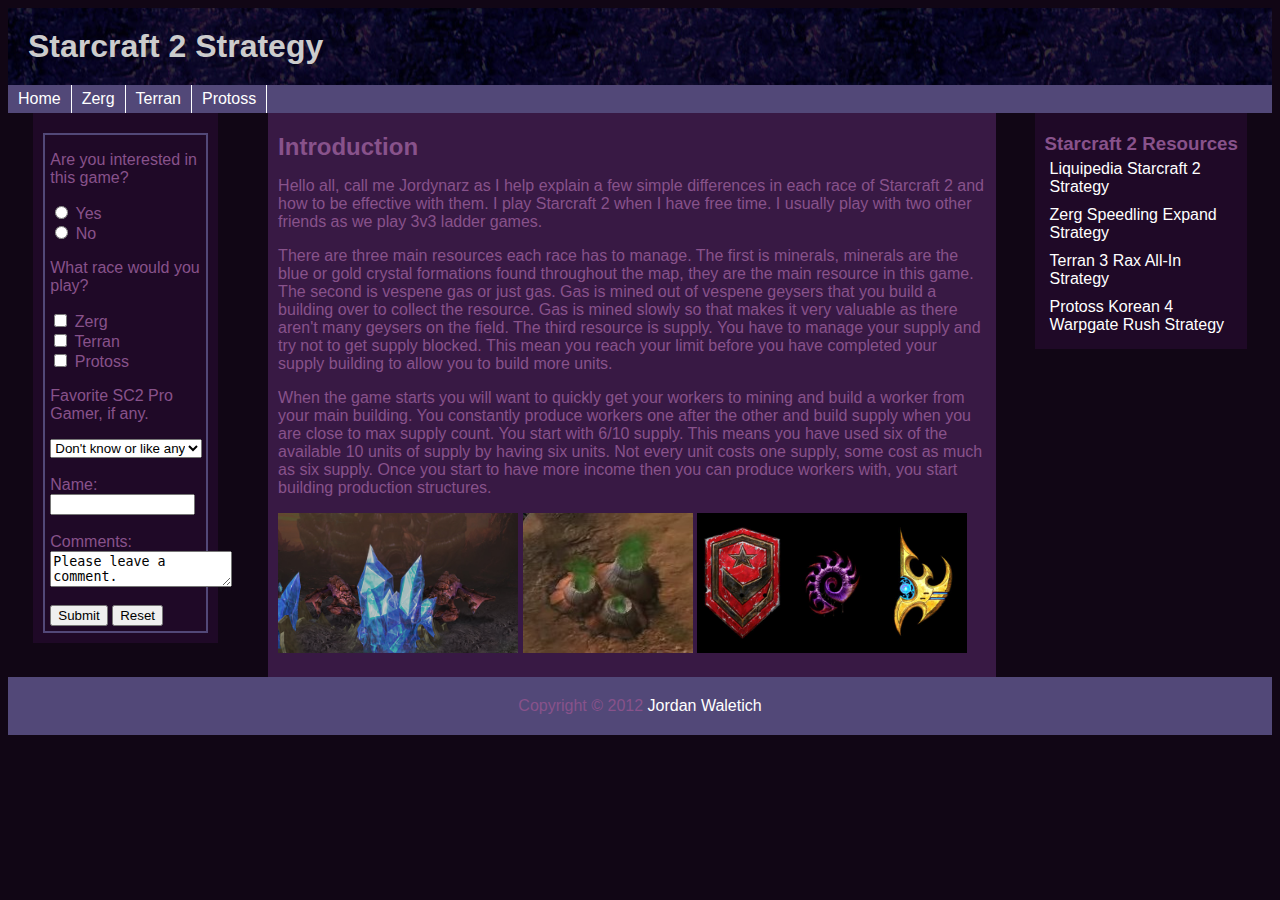
<file: index.html>
<!DOCTYPE html PUBLIC "-//W3C//DTD XHTML 1.0 Transitional//EN"
"http://www.w3.org/TR/xhtml1/DTD/xhtml1-transitional.dtd">

<html xmlns="http://www.w3.org/1999/xhtml">

<head>
  <title>Starcraft 2 Strategy</title>
  <meta http-equiv="Content-Type" content="text/html; charset=utf-8"/>
  <meta name="author" content="Jordan Waletich" />
  <meta name="keywords" content="Starcraft 2, Strategy, Terran, Protoss, Zerg, Jordynarz, 3v3 team" />
  <meta name="description" content="I really enjoy playing the game of Starcraft 2 with my friends. I have provided a simple strategy and how to execute it for each race in the game. I will go over a strategy that two other guys and I have been trying in a team game. There will be addiontal strategies and learning methods through links I provide." />
  <link href="final/css/JwFinalcss.css" type="text/css" rel="stylesheet"/>
</head>

<body>

<div id="container">
	<div id="header">
		<h1>
			Starcraft 2 Strategy
		</h1>
	</div>
	<div id="navigation">
		<ul>
			<li><a href="index.html">Home</a></li>
			<li><a href="final/zerg.html">Zerg</a></li>
			<li><a href="final/terran.html">Terran</a></li>
			<li><a href="final/protoss.html">Protoss</a></li>
		</ul>
	</div>
	<div id="wrapper">
			<div id="left">
				<form id="form" method="post" action="">

				<p>Are you interested in this game?</p>
					<input type="radio" value="yes" id="Oyes" name="Interested"/>
					Yes<br/>
					<input type="radio" value="no" id="Ono" name="Interested"/>
					No<br/>

				<p>What race would you play?</p>
				<input type="checkbox" value="yes" id="zerg" name="Zerg"/>
				Zerg<br/>
				<input type="checkbox" value="yes" id="terran" name="Terran"/>
				Terran<br/>
				<input type="checkbox" value="yes" id="protoss" name="Protoss"/>
				Protoss
			<br/>
			<p>Favorite SC2 Pro Gamer, if any.</p>
				<select id="ProGamer" name="Progamer" size="1">
					<option selected="selected">Don't know or like any</option>
					<option value="EgHuk">EgHuk(P)</option>
					<option value="QxGDestiny">QxGDestiny(Z)</option>
					<option value="SlayerS_BoxeR">SlayerS_BoxeR(T)</option>
				</select>
				<br/><br/>

				Name: <input type="text" size="15" id="Name" name="Name"/>
				<br/><br/>
				Comments:<br/>
				<textarea id="Comment" name="Comments" cols="20" rows="2">Please leave a comment.</textarea><br/><br/>
				<input type="submit" value="Submit"/>
				<input type="reset" value="Reset"/>
			</form>
			</div>
			<div id="content">
				<h2>
					Introduction
				</h2>
				<p>
					Hello all, call me Jordynarz as I help explain a few simple differences in each race of Starcraft 2 and how to be effective with them. I play Starcraft 2 when I have free time. I usually play with two other friends as we play 3v3 ladder games.
				</p>
				<p>
					There are three main resources each race has to manage. The first is minerals, minerals are the blue or gold crystal formations found throughout the map, they are the main resource in this game. The second is vespene gas or just gas. Gas is mined out of vespene geysers that you build a building over to collect the resource. Gas is mined slowly so that makes it very valuable as there aren't many geysers on the field. The third resource is supply. You have to manage your supply and try not to get supply blocked. This mean you reach your limit before you have completed your supply building to allow you to build more units.
				</p>
				<p>
					When the game starts you will want to quickly get your workers to mining and build a worker from your main building. You constantly produce workers one after the other and build supply when you are close to max supply count. You start with 6/10 supply. This means you have used six of the available 10 units of supply by having six units. Not every unit costs one supply, some cost as much as six supply. Once you start to have more income then you can produce workers with, you start building production structures.
				</p>

					<div>
						<a href="final/img/min.jpg"><img src="final/img/min.jpg" width="240" height="140" title="Starcraft 2 mineral patch" alt="A regular mineral patch with drones mining in Starcraft 2." /></a>
						<a href="final/img/vg.jpg"><img src="final/img/vg.jpg" width="170" height="140" title="Starcraft 2 Vespene Geyser Gas" alt="A vespene gas geyser before it has been built on in Starcraft 2." /></a>
						<a href="final/img/races.jpg"><img src="final/img/races.jpg" width="270" height="140" title="The symbols of each race in Starcraft 2. Left to right; Terran Zerg Protoss." alt="Starcraft 2 race symbols" /></a>

					</div>
			</div>
			<div id="right">
				<h3>
					Starcraft 2 Resources
				</h3>
				<div class="resources">
					<a href="http://wiki.teamliquid.net/starcraft2/Strategy">Liquipedia Starcraft 2 Strategy</a>
				</div>
				<div class="resources">
					<a href="http://wiki.teamliquid.net/starcraft2/Speedling_Expand">Zerg Speedling Expand Strategy</a>
				</div>
				<div class="resources">
					<a href="http://wiki.teamliquid.net/starcraft2/3_Rax_All_In">Terran 3 Rax All-In Strategy</a>
				</div>
				<div class="resources">
				<a href="http://wiki.teamliquid.net/starcraft2/Korean_4_Warpgate_All_In_(vs._Protoss)">Protoss Korean 4 Warpgate Rush Strategy</a>
				</div>

			</div>
			<div id="footer">
				Copyright &copy; 2012 <a href="mailto:jordynarz@gmail.com"> Jordan Waletich</a>
			</div>
	</div>
</div>
</body>
</html>
</file>
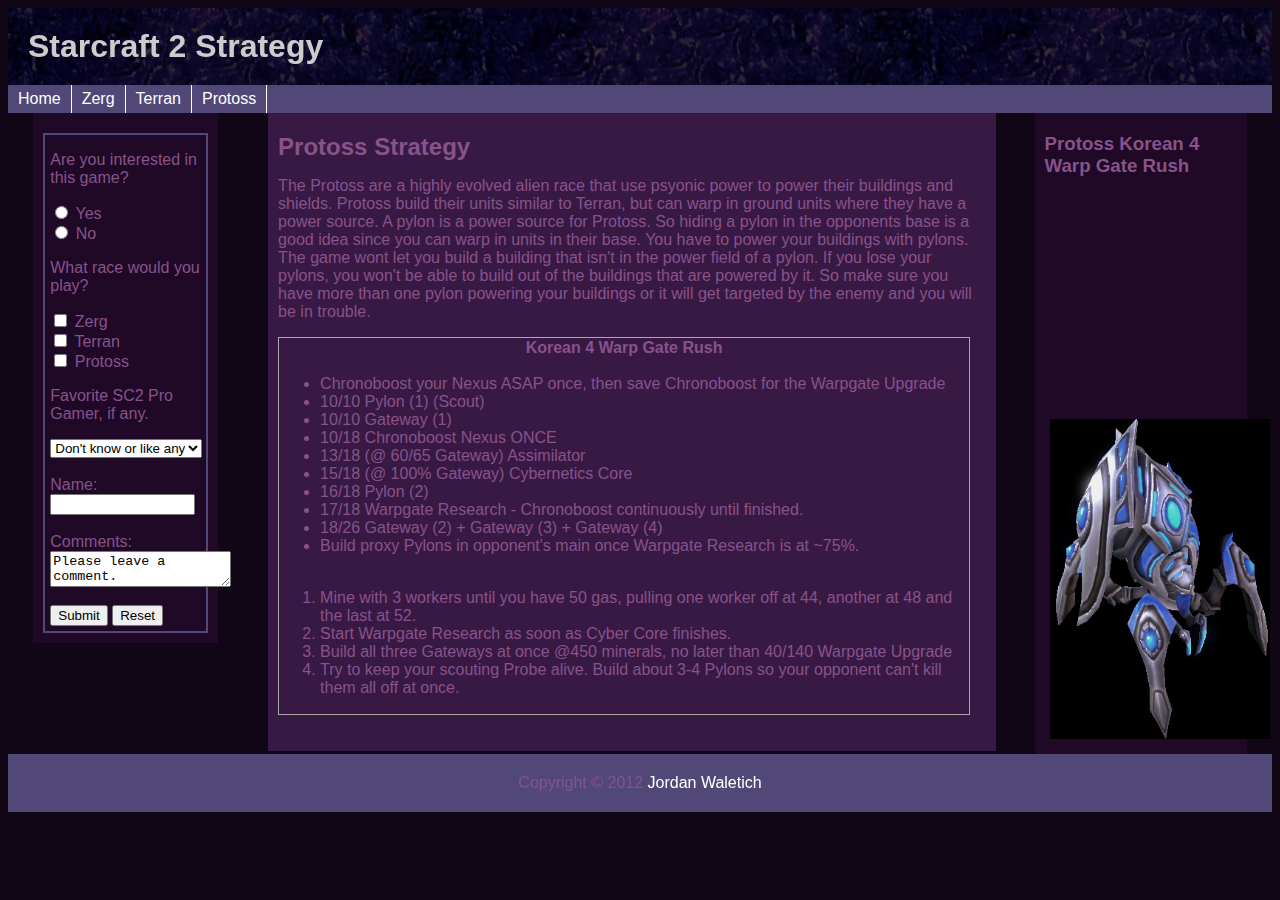
<file: final/protoss.html>
<!DOCTYPE html PUBLIC "-//W3C//DTD XHTML 1.0 Transitional//EN"
"http://www.w3.org/TR/xhtml1/DTD/xhtml1-transitional.dtd">

<html xmlns="http://www.w3.org/1999/xhtml">

<head>
  <title>Starcraft 2 Strategy</title>
  <meta http-equiv="Content-Type" content="text/html; charset=utf-8"/>
  <meta name="author" content="Jordan Waletich" />
  <meta name="keywords" content="Starcraft 2, Strategy, Terran, Protoss, Zerg, Jordynarz, 3v3 team" />
  <meta name="description" content="I really enjoy playing the game of Starcraft 2 with my friends. I have provided a simple strategy and how to execute it for each race in the game. I will go over a strategy that two other guys and I have been trying in a team game. There will be addiontal strategies and learning methods through links I provide." />
  <link href="css/JwFinalcss.css" type="text/css" rel="stylesheet"/>
</head>

<body>

<div id="container">
	<div id="header">
		<h1>
			Starcraft 2 Strategy
		</h1>
	</div>
	<div id="navigation">
		<ul>
			<li><a href="../index.html">Home</a></li>
			<li><a href="zerg.html">Zerg</a></li>
			<li><a href="terran.html">Terran</a></li>
			<li><a href="protoss.html">Protoss</a></li>
		</ul>
	</div>
	<div id="wrapper">
			<div id="left">
				<form id="form" method="post" action="">

				<p>Are you interested in this game?</p>
					<input type="radio" value="yes" id="Oyes" name="Interested"/>
					Yes<br/>
					<input type="radio" value="no" id="Ono" name="Interested"/>
					No<br/>

				<p>What race would you play?</p>
				<input type="checkbox" value="yes" id="zerg" name="Zerg"/>
				Zerg<br/>
				<input type="checkbox" value="yes" id="terran" name="Terran"/>
				Terran<br/>
				<input type="checkbox" value="yes" id="protoss" name="Protoss"/>
				Protoss
			<br/>
			<p>Favorite SC2 Pro Gamer, if any.</p>
				<select id="ProGamer" name="Progamer" size="1">
					<option selected="selected">Don't know or like any</option>
					<option value="EgHuk">EgHuk(P)</option>
					<option value="QxGDestiny">QxGDestiny(Z)</option>
					<option value="SlayerS_BoxeR">SlayerS_BoxeR(T)</option>
				</select>
				<br/><br/>

				Name: <input type="text" size="15" id="Name" name="Name"/>
				<br/><br/>
				Comments:<br/>
				<textarea id="Comment" name="Comments" cols="20" rows="2">Please leave a comment.</textarea><br/><br/>
				<input type="submit" value="Submit"/>
				<input type="reset" value="Reset"/>
			</form>
			</div>
			<div id="content">
				<h2>
					Protoss Strategy
				</h2>
				<p>
					The Protoss are a highly evolved alien race that use psyonic power to power their buildings and shields. Protoss build their units similar to Terran, but can warp in ground units where they have a power source. A pylon is a power source for Protoss. So hiding a pylon in the opponents base is a good idea since you can warp in units in their base. You have to power your buildings with pylons. The game wont let you build a building that isn't in the power field of a pylon. If you lose your pylons, you won't be able to build out of the buildings that are powered by it. So make sure you have more than one pylon powering your buildings or it will get targeted by the enemy and you will be in trouble.
				</p>
				<div>
				<table id="Ttable">
	<tbody>
		<tr>
			<th> Korean 4 Warp Gate Rush
			</th>
		</tr>
		<tr>
			<td>
				<ul>
					<li> Chronoboost your Nexus ASAP once, then save Chronoboost for the Warpgate Upgrade
					</li>
					<li> 10/10 Pylon (1) (Scout)
					</li>
					<li> 10/10 Gateway (1)
					</li>
					<li> 10/18 Chronoboost Nexus ONCE
					</li>
					<li> 13/18 (@ 60/65 Gateway) Assimilator
					</li>
					<li> 15/18 (@ 100% Gateway) Cybernetics Core
					</li>
					<li> 16/18 Pylon (2)
					</li>
					<li> 17/18 Warpgate Research - Chronoboost continuously until finished.
					</li>
					<li> 18/26 Gateway (2) + Gateway (3) + Gateway (4)
					</li>
					<li> Build proxy Pylons in opponent's main once Warpgate Research is at ~75%.
					</li>
				</ul>
			</td>
		</tr>
		<tr>
			<td>
				<div>
				<ol>
					<li>Mine with 3 workers until you have 50 gas, pulling one worker off at 44, another at 48 and the last at 52.</li>
					<li > Start Warpgate Research as soon as Cyber Core finishes.</li>
					<li> Build all three Gateways at once @450 minerals, no later than 40/140 Warpgate Upgrade</li>
					<li> Try to keep your scouting Probe alive. Build about 3-4 Pylons so your opponent can't kill them all off at once.</li>
				</ol>
				</div>
			</td>
		</tr>
	</tbody>
</table>
				</div>

			</div>
			<div id="right">
				<h3>
					Protoss Korean 4 Warp Gate Rush
				</h3>
				<div>
          <figure class="wp-block-embed-youtube  wp-block-embed is-type-video is-provider-youtube">
            <div class="wp-block-embed__wrapper">
            <p class="responsive-video-wrap clr">
					<iframe width="260" height="200" src="https://www.youtube.com/embed/24kbYGmCQq4" frameborder="0" allow="accelerometer; autoplay; encrypted-media; gyroscope; picture-in-picture" allowfullscreen></iframe></p></div></figure>
				</div>
				<div id="imgs">
					<a href="img/Stalker.jpg"><img src="img/Stalker.jpg" width="220" height="320" title="Starcraft 2 unit Protoss stalker" alt="Sc2 Protoss stalker unit" /></a>
				</div>
			</div>
			<div id="footer">
				Copyright &copy; 2012 <a href="mailto:jordynarz@gmail.com"> Jordan Waletich</a>
			</div>
	</div>
</div>
</body>
</html>
</file>
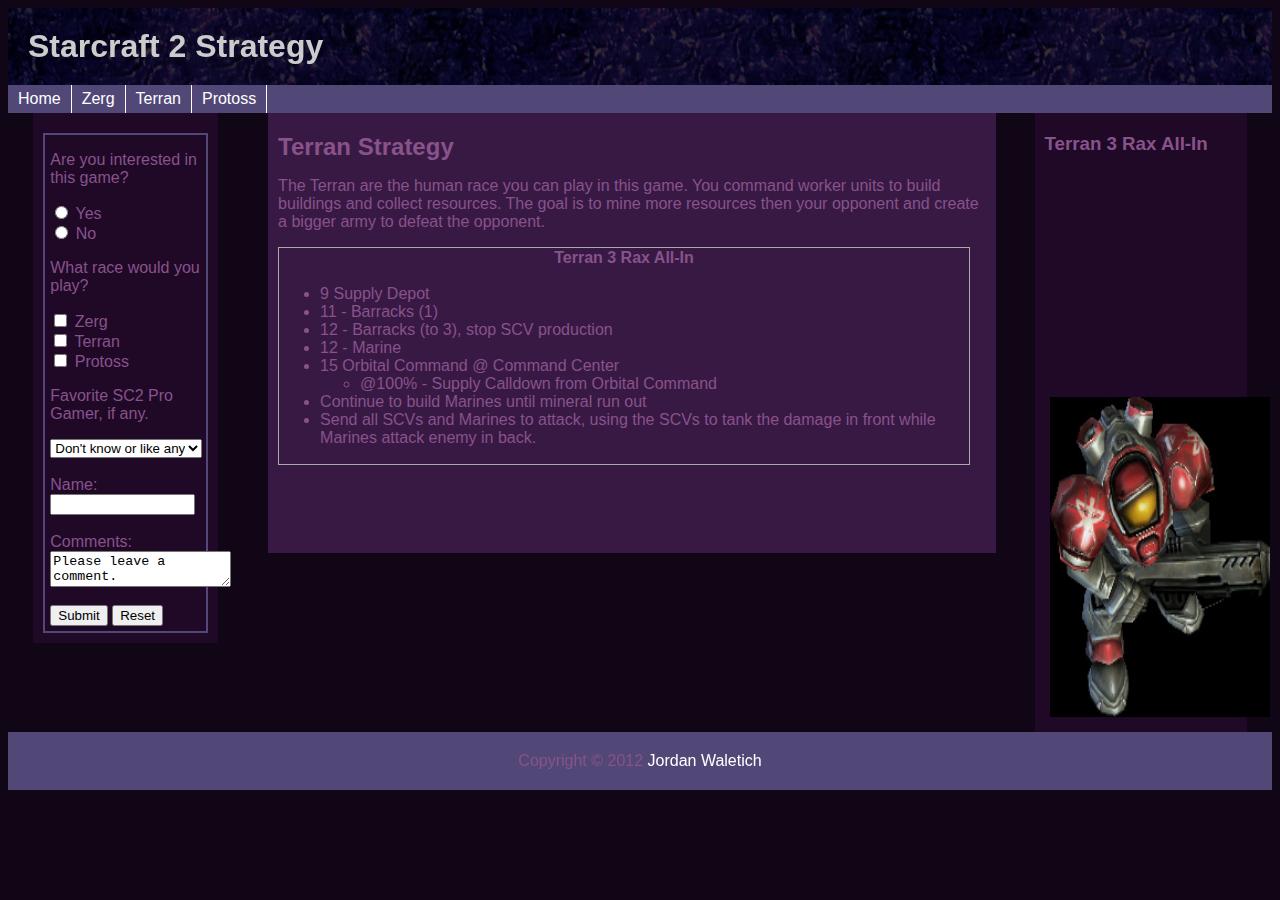
<file: final/terran.html>
<!DOCTYPE html PUBLIC "-//W3C//DTD XHTML 1.0 Transitional//EN"
"http://www.w3.org/TR/xhtml1/DTD/xhtml1-transitional.dtd">

<html xmlns="http://www.w3.org/1999/xhtml">

<head>
  <title>Starcraft 2 Strategy</title>
  <meta http-equiv="Content-Type" content="text/html; charset=utf-8"/>
  <meta name="author" content="Jordan Waletich" />
  <meta name="keywords" content="Starcraft 2, Strategy, Terran, Protoss, Zerg, Jordynarz, 3v3 team" />
  <meta name="description" content="I really enjoy playing the game of Starcraft 2 with my friends. I have provided a simple strategy and how to execute it for each race in the game. I will go over a strategy that two other guys and I have been trying in a team game. There will be addiontal strategies and learning methods through links I provide." />
  <link href="css/JwFinalcss.css" type="text/css" rel="stylesheet"/>
</head>

<body>

<div id="container">
	<div id="header">
		<h1>
			Starcraft 2 Strategy
		</h1>
	</div>
	<div id="navigation">
		<ul>
			<li><a href="../index.html">Home</a></li>
			<li><a href="zerg.html">Zerg</a></li>
			<li><a href="terran.html">Terran</a></li>
			<li><a href="protoss.html">Protoss</a></li>
		</ul>
	</div>
	<div id="wrapper">
			<div id="left">
				<form id="form" method="post" action="">

				<p>Are you interested in this game?</p>
					<input type="radio" value="yes" id="Oyes" name="Interested"/>
					Yes<br/>
					<input type="radio" value="no" id="Ono" name="Interested"/>
					No<br/>

				<p>What race would you play?</p>
				<input type="checkbox" value="yes" id="zerg" name="Zerg"/>
				Zerg<br/>
				<input type="checkbox" value="yes" id="terran" name="Terran"/>
				Terran<br/>
				<input type="checkbox" value="yes" id="protoss" name="Protoss"/>
				Protoss
			<br/>
			<p>Favorite SC2 Pro Gamer, if any.</p>
				<select id="ProGamer" name="Progamer" size="1">
					<option selected="selected">Don't know or like any</option>
					<option value="EgHuk">EgHuk(P)</option>
					<option value="QxGDestiny">QxGDestiny(Z)</option>
					<option value="SlayerS_BoxeR">SlayerS_BoxeR(T)</option>
				</select>
				<br/><br/>

				Name: <input type="text" size="15" id="Name" name="Name"/>
				<br/><br/>
				Comments:<br/>
				<textarea id="Comment" name="Comments" cols="20" rows="2">Please leave a comment.</textarea><br/><br/>
				<input type="submit" value="Submit"/>
				<input type="reset" value="Reset"/>
			</form>
			</div>
			<div id="content">
				<h2>
					Terran Strategy
				</h2>
				<p>
					The Terran are the human race you can play in this game. You command worker units to build buildings and collect resources. The goal is to mine more resources then your opponent and create a bigger army to defeat the opponent.
				</p>
				<div> <!-- A build order table for Terran -->
<table id="Ttable">
	<tbody>
		<tr>
			<th>
				 Terran 3 Rax All-In
			</th>
		</tr>
		<tr>
			<td>
				<ul>
					<li>9 Supply Depot
					</li>
					<li>11 - Barracks (1)
					</li>
					<li>12 - Barracks (to 3), stop SCV production
					</li>
					<li>12 - Marine
					</li>
					<li>15 Orbital Command @ Command Center
						<ul>
							<li>@100% - Supply Calldown from Orbital Command
							</li>
						</ul>
					</li>
					<li>Continue to build Marines until mineral run out
					</li>
					<li>Send all SCVs and Marines to attack, using the SCVs to tank the damage in front while Marines attack enemy in back.
					</li>
				</ul>
			</td>
		</tr>
	</tbody>
</table>
				</div>

			</div>
			<div id="right">
				<h3>
					Terran 3 Rax All-In
				</h3>
				<div>
          <figure class="wp-block-embed-youtube  wp-block-embed is-type-video is-provider-youtube">
            <div class="wp-block-embed__wrapper">
            <p class="responsive-video-wrap clr">
					<iframe width="260" height="200" src="https://www.youtube.com/embed/Rk-tsOzipds" frameborder="0" allow="accelerometer; autoplay; encrypted-media; gyroscope; picture-in-picture" allowfullscreen></iframe></p></div></figure>
				</div>
				<div id="imgs">
					<a href="img/Marine.jpg"><img src="img/Marine.jpg" width="220" height="320" title="Starcraft 2 Terran marine" alt="Terran Marine from Sc2" /></a>
				</div>
			</div>
			<div id="footer">
				Copyright &copy; 2012 <a href="mailto:jordynarz@gmail.com"> Jordan Waletich</a>
			</div>
	</div>
</div>
</body>
</html>
</file>
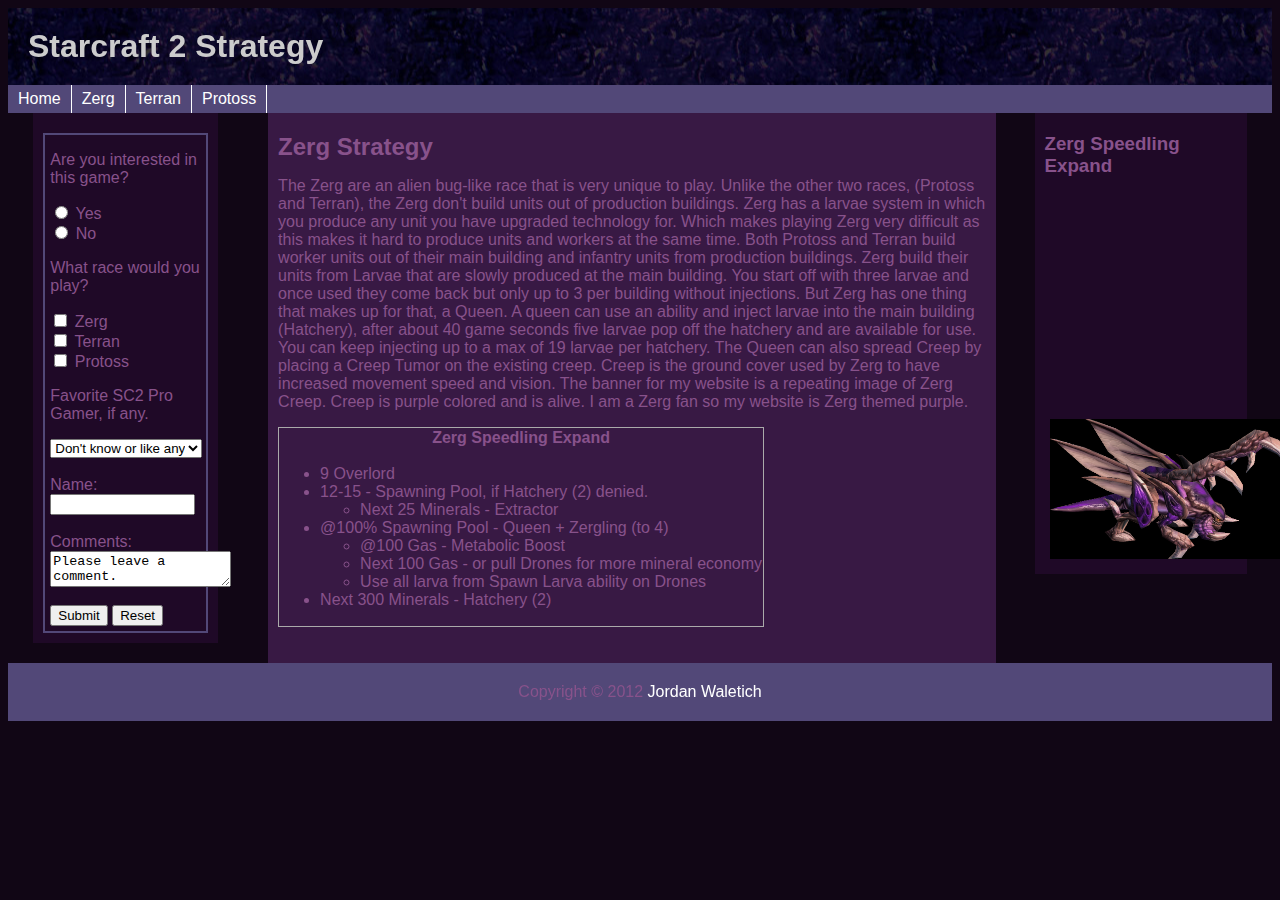
<file: final/zerg.html>
<!DOCTYPE html PUBLIC "-//W3C//DTD XHTML 1.0 Transitional//EN"
"http://www.w3.org/TR/xhtml1/DTD/xhtml1-transitional.dtd">

<html xmlns="http://www.w3.org/1999/xhtml">

<head>
  <title>Starcraft 2 Strategy</title>
  <meta http-equiv="Content-Type" content="text/html; charset=utf-8"/>
  <meta name="author" content="Jordan Waletich" />
  <meta name="keywords" content="Starcraft 2, Strategy, Terran, Protoss, Zerg, Jordynarz, 3v3 team" />
  <meta name="description" content="I really enjoy playing the game of Starcraft 2 with my friends. I have provided a simple strategy and how to execute it for each race in the game. I will go over a strategy that two other guys and I have been trying in a team game. There will be addiontal strategies and learning methods through links I provide." />
  <link href="css/JwFinalcss.css" type="text/css" rel="stylesheet"/>
</head>

<body>

<div id="container">
	<div id="header">
		<h1>
			Starcraft 2 Strategy
		</h1>
	</div>
	<div id="navigation">
		<ul>
			<li><a href="../index.html">Home</a></li>
			<li><a href="zerg.html">Zerg</a></li>
			<li><a href="terran.html">Terran</a></li>
			<li><a href="protoss.html">Protoss</a></li>
		</ul>
	</div>
	<div id="wrapper">
			<div id="left">
				<form id="form" method="post" action="">

				<p>Are you interested in this game?</p>
					<input type="radio" value="yes" id="Oyes" name="Interested"/>
					Yes<br/>
					<input type="radio" value="no" id="Ono" name="Interested"/>
					No<br/>

				<p>What race would you play?</p>
				<input type="checkbox" value="yes" id="zerg" name="Zerg"/>
				Zerg<br/>
				<input type="checkbox" value="yes" id="terran" name="Terran"/>
				Terran<br/>
				<input type="checkbox" value="yes" id="protoss" name="Protoss"/>
				Protoss
			<br/>
			<p>Favorite SC2 Pro Gamer, if any.</p>
				<select id="ProGamer" name="Progamer" size="1">
					<option selected="selected">Don't know or like any</option>
					<option value="EgHuk">EgHuk(P)</option>
					<option value="QxGDestiny">QxGDestiny(Z)</option>
					<option value="SlayerS_BoxeR">SlayerS_BoxeR(T)</option>
				</select>
				<br/><br/>

				Name: <input type="text" size="15" id="Name" name="Name"/>
				<br/><br/>
				Comments:<br/>
				<textarea id="Comment" name="Comments" cols="20" rows="2">Please leave a comment.</textarea><br/><br/>
				<input type="submit" value="Submit"/>
				<input type="reset" value="Reset"/>
			</form>
			</div>
			<div id="content">
				<h2>
					Zerg Strategy
				</h2>
				<p>
					The Zerg are an alien bug-like race that is very unique to play. Unlike the other two races, (Protoss and Terran), the Zerg don't build units out of production buildings. Zerg has a larvae system in which you produce any unit you have upgraded technology for. Which makes playing Zerg very difficult as this makes it hard to produce units and workers at the same time. Both Protoss and Terran build worker units out of their main building and infantry units from production buildings. Zerg build their units from Larvae that are slowly produced at the main building. You start off with three larvae and once used they come back but only up to 3 per building without injections. But Zerg has one thing that makes up for that, a Queen. A queen can use an ability and inject larvae into the main building (Hatchery), after about 40 game seconds five larvae pop off the hatchery and are available for use. You can keep injecting up to a max of 19 larvae per hatchery. The Queen can also spread Creep by placing a Creep Tumor on the existing creep. Creep is the ground cover used by Zerg to have increased movement speed and vision. The banner for my website is a repeating image of Zerg Creep. Creep is purple colored and is alive. I am a Zerg fan so my website is Zerg themed purple.
				</p>
			<div>
<table  id="Ttable">
	<tbody>
		<tr>
			<th> Zerg Speedling Expand 	</th>
		</tr>
		<tr>
			<td>
				<ul>
					<li> 9 Overlord
					</li>
					<li> 12-15 - Spawning Pool, if Hatchery (2) denied.
						<ul>
							<li> Next 25 Minerals - Extractor
							</li>
						</ul>
					</li>
					<li> @100% Spawning Pool - Queen + Zergling (to 4)
						<ul>
							<li> @100 Gas - Metabolic Boost
							</li>
							<li> Next 100 Gas -  or pull Drones for more mineral economy
							</li>
							<li> Use all larva from Spawn Larva ability on Drones
							</li>
						</ul>
					</li>
					<li> Next 300 Minerals - Hatchery (2)
					</li>
				</ul>
			</td>
		</tr>
	</tbody>
</table>
				</div>

			</div>
			<div id="right">
				<h3>
					Zerg Speedling Expand
				</h3>
				<div>
          <figure class="wp-block-embed-youtube  wp-block-embed is-type-video is-provider-youtube">
            <div class="wp-block-embed__wrapper">
            <p class="responsive-video-wrap clr">
					<iframe width="260" height="200" src="https://www.youtube.com/embed/UnFUL35VYXo" frameborder="0" allow="accelerometer; autoplay; encrypted-media; gyroscope; picture-in-picture" allowfullscreen></iframe></p></div></figure>
				</div>
				<div id="imgs">
					<a href="img/Zergling.jpg"><img src="img/Zergling.jpg" width="240" height="140" title="Zerg zergling unit from sc2" alt="Zerg Zergling unit from Srarcraft 2." /></a>
				</div>
			</div>
			<div id="footer">
				Copyright &copy; 2012 <a href="mailto:jordynarz@gmail.com"> Jordan Waletich</a>
			</div>
	</div>
</div>
</body>
</html>
</file>
<file: final/css/JwFinalcss.css>
#container
{
	margin: 0 auto;
	width: 100%;
	background: #fff;
	font-family:arial;
}

#header
{
	background: url('../img/crp.jpg')  left;
	padding: 20px;
	color:#ccc;
}

#header h1 { margin: 0; }

#navigation
{
	float: left;
	width: 100%;
	background: #524878;
}

#navigation ul
{
	margin: 0;
	padding: 0;
}

#navigation ul li
{
	list-style-type: none;
	display: inline;
}

#navigation li a
{
	display: block;
	float: left;
	padding: 5px 10px;
	color: #fff;
	text-decoration: none;
	border-right: 1px solid #fff;
}

#navigation li a:hover { background: #8F7CA9; }

#wrapper {
		background-color:#110615;
}



#left
{
	float: left;
	width: 13%;
	padding: 20px 10px 10px 10px;
	margin: 0 2%;
	display: inline;
	background: #1F0927;
	min-height:400px;

}




#content
{
	float: left;
	width: 56%;
	padding: 20px 10px 20px 10px;
	margin: 0 0 0 2%;
	min-height:400px;
	background-color:#381944;
	z-index:1;


}

#content h2 { margin: 0; }

#right
{
	float: right;
	width: 16%;
	padding: 20px 0 10px 10px;
	margin: 0 2% 0 0;
	background: #1F0927;

	}

#right h3 { margin: 0; }

#footer
{
	clear: both;
	background: #524878;
	text-align: right;
	padding: 20px;
	height: 1%;
	text-align:center;
}
#footer a {
		color: #fff;
	text-decoration: none;
}

body {color:#88528B;
	background-color:#110615;
	}

#Ttable
 {
	background: none repeat scroll 0 0 #381944;
    border: 1px solid #AAAAAA;
    border-collapse: collapse;
    margin: 1em 1em 1em 0;
		}

#imgs {
	padding:10px 5px 5px 5px;
}

#form {
	border:2px solid #524878;
	padding:0 0 5px 5px;
}

.resources {
		padding:5px 5px 5px 5px;

}

.resources a{
	color: #fff;
	text-decoration: none;
}
</file>
